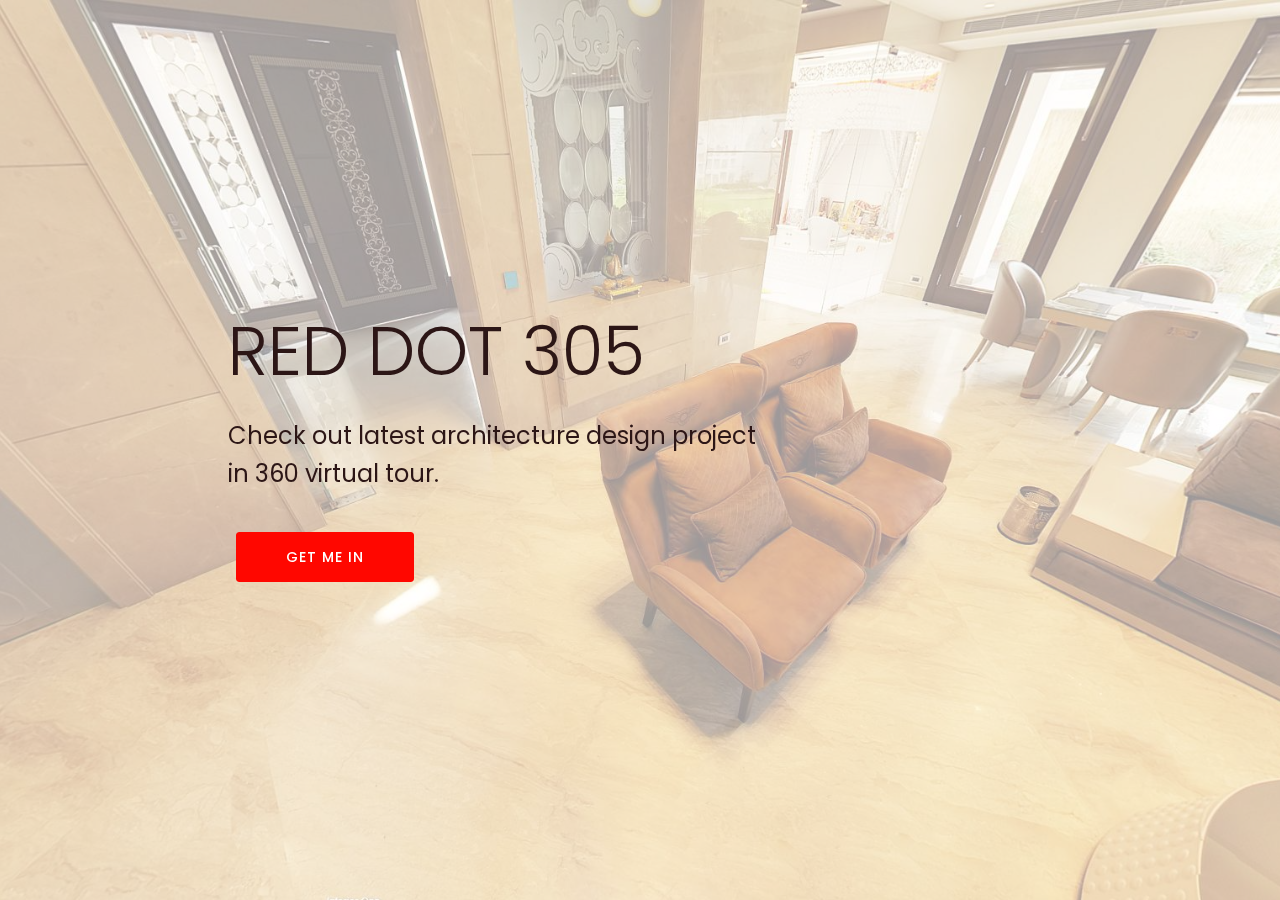
<file: index.html>
<!DOCTYPE html>
<html >
<head>
  <!-- Site made with Mobirise Website Builder v4.6.0, https://mobirise.com -->
  <meta charset="UTF-8">
  <meta http-equiv="X-UA-Compatible" content="IE=edge">
  <meta name="generator" content="Mobirise v4.6.0, mobirise.com">
  <meta name="viewport" content="width=device-width, initial-scale=1, minimum-scale=1">
  <link rel="shortcut icon" href="assets/images/logo.png" type="image/x-icon">
  <meta name="description" content="">
  <title>Home</title>
  <link rel="stylesheet" href="assets/web/assets/mobirise-icons/mobirise-icons.css">
  <link rel="stylesheet" href="assets/tether/tether.min.css">
  <link rel="stylesheet" href="assets/bootstrap/css/bootstrap.min.css">
  <link rel="stylesheet" href="assets/bootstrap/css/bootstrap-reboot.min.css">
  <link rel="stylesheet" href="assets/bootstrap/css/bootstrap-grid.min.css">
  <link rel="stylesheet" href="assets/theme/css/style.css">
  <link rel="stylesheet" href="assets/mobirise/css/mbr-additional.css" type="text/css">
  
  
  
</head>
<body>
  <section class="header6 cid-qW6mV6kJ7w mbr-fullscreen mbr-parallax-background" id="header6-3">

    

    <div class="mbr-overlay" style="opacity: 0.6; background-color: rgb(255, 255, 255);">
    </div>

    <div class="container">
        <div class="row justify-content-center">
            <div class="media-container-column mbr-white col-md-10 offset-md-1">
                <h1 class="mbr-section-title pb-3 mbr-fonts-style display-1">RED DOT 305</h1>
                <p class="mbr-text pb-3 mbr-fonts-style display-5">Check out latest architecture design project <br>in 360 virtual tour.</p>
                <div class="mbr-section-btn"><a class="btn btn-md btn-bgr btn-secondary display-4" href="http://reddot305.com/virtual-tour/vtour-one/index.html">GET ME IN</a></div>
            </div>
        </div>
    </div>

    
</section>


  <script src="assets/web/assets/jquery/jquery.min.js"></script>
  <script src="assets/popper/popper.min.js"></script>
  <script src="assets/tether/tether.min.js"></script>
  <script src="assets/bootstrap/js/bootstrap.min.js"></script>
  <script src="assets/smoothscroll/smooth-scroll.js"></script>
  <script src="assets/parallax/jarallax.min.js"></script>
  <script src="assets/theme/js/script.js"></script>
  
  
</body>
</html>
</file>
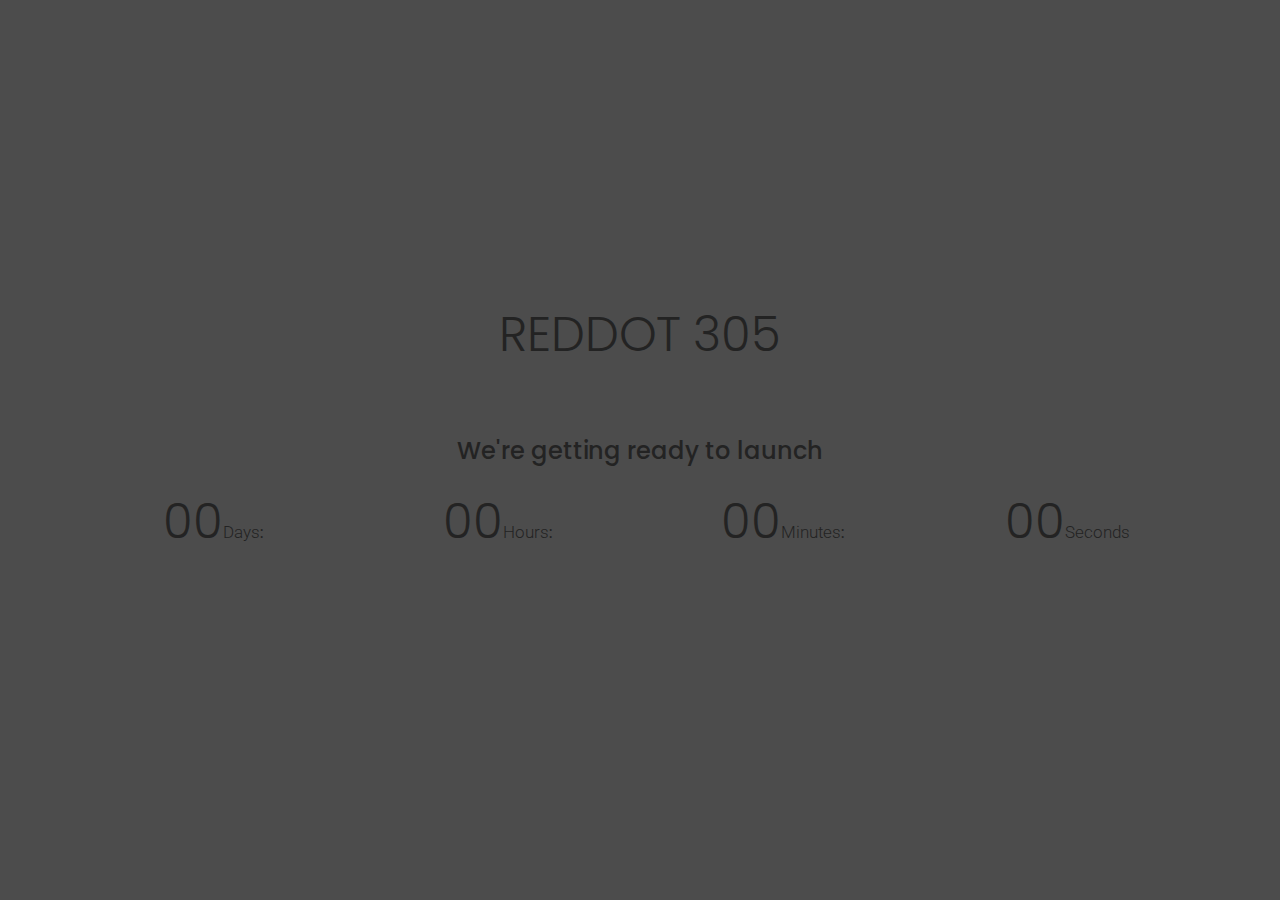
<file: 404.html.html>
<!DOCTYPE html>
<html >
<head>
  <!-- Site made with Mobirise Website Builder v4.6.0, https://mobirise.com -->
  <meta charset="UTF-8">
  <meta http-equiv="X-UA-Compatible" content="IE=edge">
  <meta name="generator" content="Mobirise v4.6.0, mobirise.com">
  <meta name="viewport" content="width=device-width, initial-scale=1, minimum-scale=1">
  <link rel="shortcut icon" href="assets/images/logo.png" type="image/x-icon">
  <meta name="description" content="">
  <title>Home</title>
  <link rel="stylesheet" href="assets/tether/tether.min.css">
  <link rel="stylesheet" href="assets/bootstrap/css/bootstrap.min.css">
  <link rel="stylesheet" href="assets/bootstrap/css/bootstrap-reboot.min.css">
  <link rel="stylesheet" href="assets/bootstrap/css/bootstrap-grid.min.css">
  <link rel="stylesheet" href="assets/theme/css/style.css">
  <link rel="stylesheet" href="assets/mobirise/css/mbr-additional.css" type="text/css">
  
  
  
</head>
<body>
  <section class="countdown1 cid-qRwFEGcPbH mbr-fullscreen" id="countdown1-0">
    
    
    <div class="mbr-overlay" style="opacity: 0.8; background-color: rgb(35, 35, 35);">
    </div>
    <div class="container">
        <div class="countdown-title">
            <h2 class="mbr-section-title pb-3 align-center mbr-fonts-style display-2">REDDOT 305</h2>
        </div>
        <div class="countdown-cont align-center pt-5">
            <h3 class="mbr-section-subtitle align-center mbr-fonts-style pb-4 display-5">
                We're getting ready to launch
            </h3>
            <div class="daysCountdown" title="Days"></div>
            <div class="hoursCountdown" title="Hours"></div>
            <div class="minutesCountdown" title="Minutes"></div>
            <div class="secondsCountdown" title="Seconds"></div>
            <div class="countdown mt-2 pb-5" data-due-date="2018/07/01">
            </div>
        </div>
    </div>
</section>


  <script src="assets/web/assets/jquery/jquery.min.js"></script>
  <script src="assets/popper/popper.min.js"></script>
  <script src="assets/tether/tether.min.js"></script>
  <script src="assets/bootstrap/js/bootstrap.min.js"></script>
  <script src="assets/smoothscroll/smooth-scroll.js"></script>
  <script src="assets/countdown/jquery.countdown.min.js"></script>
  <script src="assets/theme/js/script.js"></script>
  
  
</body>
</html>
</file>
<file: assets/web/assets/mobirise-icons/mobirise-icons.css>
@font-face {
  font-family: 'MobiriseIcons';
  src:  url('mobirise-icons.eot?spat4u');
  src:  url('mobirise-icons.eot?spat4u#iefix') format('embedded-opentype'),
    url('mobirise-icons.ttf?spat4u') format('truetype'),
    url('mobirise-icons.woff?spat4u') format('woff'),
    url('mobirise-icons.svg?spat4u#MobiriseIcons') format('svg');
  font-weight: normal;
  font-style: normal;
}

[class^="mbri-"], [class*=" mbri-"] {
  /* use !important to prevent issues with browser extensions that change fonts */
  font-family: MobiriseIcons !important;
  speak: none;
  font-style: normal;
  font-weight: normal;
  font-variant: normal;
  text-transform: none;
  line-height: 1;

  /* Better Font Rendering =========== */
  -webkit-font-smoothing: antialiased;
  -moz-osx-font-smoothing: grayscale;
}

.mbri-add-submenu:before {
  content: "\e900";
}
.mbri-alert:before {
  content: "\e901";
}
.mbri-align-center:before {
  content: "\e902";
}
.mbri-align-justify:before {
  content: "\e903";
}
.mbri-align-left:before {
  content: "\e904";
}
.mbri-align-right:before {
  content: "\e905";
}
.mbri-android:before {
  content: "\e906";
}
.mbri-apple:before {
  content: "\e907";
}
.mbri-arrow-down:before {
  content: "\e908";
}
.mbri-arrow-next:before {
  content: "\e909";
}
.mbri-arrow-prev:before {
  content: "\e90a";
}
.mbri-arrow-up:before {
  content: "\e90b";
}
.mbri-bold:before {
  content: "\e90c";
}
.mbri-bookmark:before {
  content: "\e90d";
}
.mbri-bootstrap:before {
  content: "\e90e";
}
.mbri-briefcase:before {
  content: "\e90f";
}
.mbri-browse:before {
  content: "\e910";
}
.mbri-bulleted-list:before {
  content: "\e911";
}
.mbri-calendar:before {
  content: "\e912";
}
.mbri-camera:before {
  content: "\e913";
}
.mbri-cart-add:before {
  content: "\e914";
}
.mbri-cart-full:before {
  content: "\e915";
}
.mbri-cash:before {
  content: "\e916";
}
.mbri-change-style:before {
  content: "\e917";
}
.mbri-chat:before {
  content: "\e918";
}
.mbri-clock:before {
  content: "\e919";
}
.mbri-close:before {
  content: "\e91a";
}
.mbri-cloud:before {
  content: "\e91b";
}
.mbri-code:before {
  content: "\e91c";
}
.mbri-contact-form:before {
  content: "\e91d";
}
.mbri-credit-card:before {
  content: "\e91e";
}
.mbri-cursor-click:before {
  content: "\e91f";
}
.mbri-cust-feedback:before {
  content: "\e920";
}
.mbri-database:before {
  content: "\e921";
}
.mbri-delivery:before {
  content: "\e922";
}
.mbri-desktop:before {
  content: "\e923";
}
.mbri-devices:before {
  content: "\e924";
}
.mbri-down:before {
  content: "\e925";
}
.mbri-download:before {
  content: "\e989";
}
.mbri-drag-n-drop:before {
  content: "\e927";
}
.mbri-drag-n-drop2:before {
  content: "\e928";
}
.mbri-edit:before {
  content: "\e929";
}
.mbri-edit2:before {
  content: "\e92a";
}
.mbri-error:before {
  content: "\e92b";
}
.mbri-extension:before {
  content: "\e92c";
}
.mbri-features:before {
  content: "\e92d";
}
.mbri-file:before {
  content: "\e92e";
}
.mbri-flag:before {
  content: "\e92f";
}
.mbri-folder:before {
  content: "\e930";
}
.mbri-gift:before {
  content: "\e931";
}
.mbri-github:before {
  content: "\e932";
}
.mbri-globe:before {
  content: "\e933";
}
.mbri-globe-2:before {
  content: "\e934";
}
.mbri-growing-chart:before {
  content: "\e935";
}
.mbri-hearth:before {
  content: "\e936";
}
.mbri-help:before {
  content: "\e937";
}
.mbri-home:before {
  content: "\e938";
}
.mbri-hot-cup:before {
  content: "\e939";
}
.mbri-idea:before {
  content: "\e93a";
}
.mbri-image-gallery:before {
  content: "\e93b";
}
.mbri-image-slider:before {
  content: "\e93c";
}
.mbri-info:before {
  content: "\e93d";
}
.mbri-italic:before {
  content: "\e93e";
}
.mbri-key:before {
  content: "\e93f";
}
.mbri-laptop:before {
  content: "\e940";
}
.mbri-layers:before {
  content: "\e941";
}
.mbri-left-right:before {
  content: "\e942";
}
.mbri-left:before {
  content: "\e943";
}
.mbri-letter:before {
  content: "\e944";
}
.mbri-like:before {
  content: "\e945";
}
.mbri-link:before {
  content: "\e946";
}
.mbri-lock:before {
  content: "\e947";
}
.mbri-login:before {
  content: "\e948";
}
.mbri-logout:before {
  content: "\e949";
}
.mbri-magic-stick:before {
  content: "\e94a";
}
.mbri-map-pin:before {
  content: "\e94b";
}
.mbri-menu:before {
  content: "\e94c";
}
.mbri-mobile:before {
  content: "\e94d";
}
.mbri-mobile2:before {
  content: "\e94e";
}
.mbri-mobirise:before {
  content: "\e94f";
}
.mbri-more-horizontal:before {
  content: "\e950";
}
.mbri-more-vertical:before {
  content: "\e951";
}
.mbri-music:before {
  content: "\e952";
}
.mbri-new-file:before {
  content: "\e953";
}
.mbri-numbered-list:before {
  content: "\e954";
}
.mbri-opened-folder:before {
  content: "\e955";
}
.mbri-pages:before {
  content: "\e956";
}
.mbri-paper-plane:before {
  content: "\e957";
}
.mbri-paperclip:before {
  content: "\e958";
}
.mbri-photo:before {
  content: "\e959";
}
.mbri-photos:before {
  content: "\e95a";
}
.mbri-pin:before {
  content: "\e95b";
}
.mbri-play:before {
  content: "\e95c";
}
.mbri-plus:before {
  content: "\e95d";
}
.mbri-preview:before {
  content: "\e95e";
}
.mbri-print:before {
  content: "\e95f";
}
.mbri-protect:before {
  content: "\e960";
}
.mbri-question:before {
  content: "\e961";
}
.mbri-quote-left:before {
  content: "\e962";
}
.mbri-quote-right:before {
  content: "\e963";
}
.mbri-refresh:before {
  content: "\e964";
}
.mbri-responsive:before {
  content: "\e965";
}
.mbri-right:before {
  content: "\e966";
}
.mbri-rocket:before {
  content: "\e967";
}
.mbri-sad-face:before {
  content: "\e968";
}
.mbri-sale:before {
  content: "\e969";
}
.mbri-save:before {
  content: "\e96a";
}
.mbri-search:before {
  content: "\e96b";
}
.mbri-setting:before {
  content: "\e96c";
}
.mbri-setting2:before {
  content: "\e96d";
}
.mbri-setting3:before {
  content: "\e96e";
}
.mbri-share:before {
  content: "\e96f";
}
.mbri-shopping-bag:before {
  content: "\e970";
}
.mbri-shopping-basket:before {
  content: "\e971";
}
.mbri-shopping-cart:before {
  content: "\e972";
}
.mbri-sites:before {
  content: "\e973";
}
.mbri-smile-face:before {
  content: "\e974";
}
.mbri-speed:before {
  content: "\e975";
}
.mbri-star:before {
  content: "\e976";
}
.mbri-success:before {
  content: "\e977";
}
.mbri-sun:before {
  content: "\e978";
}
.mbri-sun2:before {
  content: "\e979";
}
.mbri-tablet:before {
  content: "\e97a";
}
.mbri-tablet-vertical:before {
  content: "\e97b";
}
.mbri-target:before {
  content: "\e97c";
}
.mbri-timer:before {
  content: "\e97d";
}
.mbri-to-ftp:before {
  content: "\e97e";
}
.mbri-to-local-drive:before {
  content: "\e97f";
}
.mbri-touch-swipe:before {
  content: "\e980";
}
.mbri-touch:before {
  content: "\e981";
}
.mbri-trash:before {
  content: "\e982";
}
.mbri-underline:before {
  content: "\e983";
}
.mbri-unlink:before {
  content: "\e984";
}
.mbri-unlock:before {
  content: "\e985";
}
.mbri-up-down:before {
  content: "\e986";
}
.mbri-up:before {
  content: "\e987";
}
.mbri-update:before {
  content: "\e988";
}
.mbri-upload:before {
 content: "\e926"; 
}
.mbri-user:before {
  content: "\e98a";
}
.mbri-user2:before {
  content: "\e98b";
}
.mbri-users:before {
  content: "\e98c";
}
.mbri-video:before {
  content: "\e98d";
}
.mbri-video-play:before {
  content: "\e98e";
}
.mbri-watch:before {
  content: "\e98f";
}
.mbri-website-theme:before {
  content: "\e990";
}
.mbri-wifi:before {
  content: "\e991";
}
.mbri-windows:before {
  content: "\e992";
}
.mbri-zoom-out:before {
  content: "\e993";
}
.mbri-redo:before {
  content: "\e994";
}
.mbri-undo:before {
  content: "\e995";
}
</file>
<file: assets/theme/css/style.css>
/*!
 * Mobirise v4 theme (https://mobirise.com/)
 * Copyright 2017 Mobirise
 */
section {
  background-color: #eeeeee; }

section,
.container,
.container-fluid {
  position: relative;
  word-wrap: break-word; }

a.mbr-iconfont:hover {
  text-decoration: none; }

.article .lead p, .article .lead ul, .article .lead ol, .article .lead pre, .article .lead blockquote {
  margin-bottom: 0; }

a {
  font-style: normal;
  font-weight: 400;
  cursor: pointer; }
  a, a:hover {
    text-decoration: none; }

figure {
  margin-bottom: 0; }

body {
  color: #232323; }

h1, h2, h3, h4, h5, h6,
.h1, .h2, .h3, .h4, .h5, .h6,
.display-1, .display-2, .display-3, .display-4 {
  line-height: 1;
  word-break: break-word;
  word-wrap: break-word; }

b, strong {
  font-weight: bold; }

blockquote {
  padding: 10px 0 10px 20px;
  position: relative;
  border-left: 2px solid;
  border-color: #ff3366; }

input:-webkit-autofill, input:-webkit-autofill:hover, input:-webkit-autofill:focus, input:-webkit-autofill:active {
  transition-delay: 9999s;
  transition-property: background-color, color; }

textarea[type="hidden"] {
  display: none; }

body {
  position: relative; }

section {
  background-position: 50% 50%;
  background-repeat: no-repeat;
  background-size: cover; }
  section .mbr-background-video,
  section .mbr-background-video-preview {
    position: absolute;
    bottom: 0;
    left: 0;
    right: 0;
    top: 0; }

.hidden {
  visibility: hidden; }

.mbr-z-index20 {
  z-index: 20; }

/*! Base colors */
.mbr-white {
  color: #ffffff; }

.mbr-black {
  color: #000000; }

.mbr-bg-white {
  background-color: #ffffff; }

.mbr-bg-black {
  background-color: #000000; }

/*! Text-aligns */
.align-left {
  text-align: left; }

.align-center {
  text-align: center; }

.align-right {
  text-align: right; }

@media (max-width: 767px) {
  .align-left, .align-center, .align-right, .mbr-section-btn, .mbr-section-title {
    text-align: center; } }
/*! Font-weight  */
.mbr-light {
  font-weight: 300; }

.mbr-regular {
  font-weight: 400; }

.mbr-semibold {
  font-weight: 500; }

.mbr-bold {
  font-weight: 700; }

/*! Media  */
.media-size-item {
  -webkit-flex: 1 1 auto;
  -moz-flex: 1 1 auto;
  -ms-flex: 1 1 auto;
  -o-flex: 1 1 auto;
  flex: 1 1 auto; }

.media-content {
  -webkit-flex-basis: 100%;
  flex-basis: 100%; }

.media-container-row {
  display: -ms-flexbox;
  display: -webkit-flex;
  display: flex;
  -webkit-flex-direction: row;
  -ms-flex-direction: row;
  flex-direction: row;
  -webkit-flex-wrap: wrap;
  -ms-flex-wrap: wrap;
  flex-wrap: wrap;
  -webkit-justify-content: center;
  -ms-flex-pack: center;
  justify-content: center;
  -webkit-align-content: center;
  -ms-flex-line-pack: center;
  align-content: center;
  -webkit-align-items: start;
  -ms-flex-align: start;
  align-items: start; }
  .media-container-row .media-size-item {
    width: 400px; }

.media-container-column {
  display: -ms-flexbox;
  display: -webkit-flex;
  display: flex;
  -webkit-flex-direction: column;
  -ms-flex-direction: column;
  flex-direction: column;
  -webkit-flex-wrap: wrap;
  -ms-flex-wrap: wrap;
  flex-wrap: wrap;
  -webkit-justify-content: center;
  -ms-flex-pack: center;
  justify-content: center;
  -webkit-align-content: center;
  -ms-flex-line-pack: center;
  align-content: center;
  -webkit-align-items: stretch;
  -ms-flex-align: stretch;
  align-items: stretch; }
  .media-container-column > * {
    width: 100%; }

@media (min-width: 992px) {
  .media-container-row {
    -webkit-flex-wrap: nowrap;
    -ms-flex-wrap: nowrap;
    flex-wrap: nowrap; } }
figure {
  overflow: hidden; }

figure[mbr-media-size] {
  transition: width 0.1s; }

.mbr-figure img, .mbr-figure iframe {
  display: block;
  width: 100%; }

.card {
  background-color: transparent;
  border: none; }

.card-img {
  text-align: center;
  flex-shrink: 0; }

.media {
  max-width: 100%;
  margin: 0 auto; }

.mbr-figure {
  -ms-flex-item-align: center;
  -ms-grid-row-align: center;
  -webkit-align-self: center;
  align-self: center; }

.media-container > div {
  max-width: 100%; }

.mbr-figure img, .card-img img {
  width: 100%; }

@media (max-width: 991px) {
  .media-size-item {
    width: auto !important; }

  .media {
    width: auto; }

  .mbr-figure {
    width: 100% !important; } }
/*! Buttons */
.mbr-section-btn {
  margin-left: -.25rem;
  margin-right: -.25rem;
  font-size: 0; }

nav .mbr-section-btn {
  margin-left: 0rem;
  margin-right: 0rem; }

/*! Btn icon margin */
.btn .mbr-iconfont, .btn.btn-sm .mbr-iconfont {
  cursor: pointer;
  margin-right: 0.5rem; }

.btn.btn-md .mbr-iconfont, .btn.btn-md .mbr-iconfont {
  margin-right: 0.8rem; }

.mbr-regular {
  font-weight: 400; }

.mbr-semibold {
  font-weight: 500; }

.mbr-bold {
  font-weight: 700; }

[type="submit"] {
  -webkit-appearance: none; }

/*! Full-screen */
.mbr-fullscreen .mbr-overlay {
  min-height: 100vh; }

.mbr-fullscreen {
  display: flex;
  display: -webkit-flex;
  display: -moz-flex;
  display: -ms-flex;
  display: -o-flex;
  align-items: center;
  -webkit-align-items: center;
  min-height: 100vh;
  padding-top: 3rem;
  padding-bottom: 3rem; }

/*! Map */
.map {
  height: 25rem;
  position: relative; }
  .map iframe {
    width: 100%;
    height: 100%; }

/* Form */
.form-asterisk {
  font-family: initial;
  position: absolute;
  top: -2px;
  font-weight: normal; }

/*! Scroll to top arrow */
.mbr-arrow-up {
  bottom: 25px;
  right: 90px;
  position: fixed;
  text-align: right;
  z-index: 5000;
  color: #ffffff;
  font-size: 32px;
  transform: rotate(180deg);
  -webkit-transform: rotate(180deg); }

.mbr-arrow-up a {
  background: rgba(0, 0, 0, 0.2);
  border-radius: 3px;
  color: #fff;
  display: inline-block;
  height: 60px;
  width: 60px;
  outline-style: none !important;
  position: relative;
  text-decoration: none;
  transition: all .3s ease-in-out;
  cursor: pointer;
  text-align: center; }
  .mbr-arrow-up a:hover {
    background-color: rgba(0, 0, 0, 0.4); }
  .mbr-arrow-up a i {
    line-height: 60px; }

.mbr-arrow-up-icon {
  display: block;
  color: #fff; }

.mbr-arrow-up-icon::before {
  content: "\203a";
  display: inline-block;
  font-family: serif;
  font-size: 32px;
  line-height: 1;
  font-style: normal;
  position: relative;
  top: 6px;
  left: -4px;
  -webkit-transform: rotate(-90deg);
  transform: rotate(-90deg); }

/*! Arrow Down */
.mbr-arrow {
  position: absolute;
  bottom: 45px;
  left: 50%;
  width: 60px;
  height: 60px;
  cursor: pointer;
  background-color: rgba(80, 80, 80, 0.5);
  border-radius: 50%;
  -webkit-transform: translateX(-50%);
  transform: translateX(-50%); }
  .mbr-arrow > a {
    display: inline-block;
    text-decoration: none;
    outline-style: none;
    -webkit-animation: arrowdown 1.7s ease-in-out infinite;
    animation: arrowdown 1.7s ease-in-out infinite; }
    .mbr-arrow > a > i {
      position: absolute;
      top: -2px;
      left: 15px;
      font-size: 2rem; }

@keyframes arrowdown {
  0% {
    transform: translateY(0px);
    -webkit-transform: translateY(0px); }
  50% {
    transform: translateY(-5px);
    -webkit-transform: translateY(-5px); }
  100% {
    transform: translateY(0px);
    -webkit-transform: translateY(0px); } }
@-webkit-keyframes arrowdown {
  0% {
    transform: translateY(0px);
    -webkit-transform: translateY(0px); }
  50% {
    transform: translateY(-5px);
    -webkit-transform: translateY(-5px); }
  100% {
    transform: translateY(0px);
    -webkit-transform: translateY(0px); } }
@media (max-width: 500px) {
  .mbr-arrow-up {
    left: 50%;
    right: auto;
    transform: translateX(-50%) rotate(180deg);
    -webkit-transform: translateX(-50%) rotate(180deg); } }
/*Gradients animation*/
@keyframes gradient-animation {
  from {
    background-position: 0% 100%;
    animation-timing-function: ease-in-out; }
  to {
    background-position: 100% 0%;
    animation-timing-function: ease-in-out; } }
@-webkit-keyframes gradient-animation {
  from {
    background-position: 0% 100%;
    animation-timing-function: ease-in-out; }
  to {
    background-position: 100% 0%;
    animation-timing-function: ease-in-out; } }
.bg-gradient {
  background-size: 200% 200%;
  animation: gradient-animation 5s infinite alternate;
  -webkit-animation: gradient-animation 5s infinite alternate; }

.menu .navbar-brand {
  display: -webkit-flex; }
  .menu .navbar-brand span {
    display: flex;
    display: -webkit-flex; }
  .menu .navbar-brand .navbar-caption-wrap {
    display: -webkit-flex; }
  .menu .navbar-brand .navbar-logo img {
    display: -webkit-flex; }
@media (min-width: 768px) and (max-width: 991px) {
  .menu .navbar-toggleable-sm .navbar-nav {
    display: -webkit-box;
    display: -webkit-flex;
    display: -ms-flexbox; } }
@media (min-width: 992px) {
  .menu .navbar-nav.nav-dropdown {
    display: -ms-flexbox;
    display: -webkit-flex; }
  .menu .navbar-toggleable-sm .navbar-collapse {
    display: -ms-flexbox !important;
    display: -webkit-flex !important; } }

/*# sourceMappingURL=style.css.map */
.engine {
	position: absolute;
	text-indent: -2400px;
	text-align: center;
	padding: 0;
	top: 0;
	left: -2400px;
}
</file>
<file: assets/mobirise/css/mbr-additional.css>
@import url(https://fonts.googleapis.com/css?family=Poppins:300,400,500,600,700);
@import url(https://fonts.googleapis.com/css?family=Roboto:100,100i,300,300i,400,400i,500,500i,700,700i);





body {
  font-family: Poppins;
  font-style: normal;
  line-height: 1.5;
}
.mbr-section-title {
  font-style: normal;
  line-height: 1.2;
}
.mbr-section-subtitle {
  line-height: 1.3;
}
.mbr-text {
  font-style: normal;
  line-height: 1.6;
}
.display-1 {
  font-family: 'Poppins', sans-serif;
  font-size: 4.25rem;
}
.display-2 {
  font-family: 'Poppins', sans-serif;
  font-size: 3rem;
}
.display-4 {
  font-family: 'Poppins', sans-serif;
  font-size: 0.875rem;
}
.display-5 {
  font-family: 'Poppins', sans-serif;
  font-size: 1.5rem;
}
.display-7 {
  font-family: 'Roboto', sans-serif;
  font-size: 1.06rem;
}
/* ---- Fluid typography for mobile devices ---- */
/* 1.4 - font scale ratio ( bootstrap == 1.42857 ) */
/* 100vw - current viewport width */
/* (48 - 20)  48 == 48rem == 768px, 20 == 20rem == 320px(minimal supported viewport) */
/* 0.65 - min scale variable, may vary */
@media (max-width: 768px) {
  .display-1 {
    font-size: 3.4rem;
    font-size: calc( 2.1374999999999997rem + (4.25 - 2.1374999999999997) * ((100vw - 20rem) / (48 - 20)));
    line-height: calc( 1.4 * (2.1374999999999997rem + (4.25 - 2.1374999999999997) * ((100vw - 20rem) / (48 - 20))));
  }
  .display-2 {
    font-size: 2.4rem;
    font-size: calc( 1.7rem + (3 - 1.7) * ((100vw - 20rem) / (48 - 20)));
    line-height: calc( 1.4 * (1.7rem + (3 - 1.7) * ((100vw - 20rem) / (48 - 20))));
  }
  .display-4 {
    font-size: 0.7rem;
    font-size: calc( 0.95625rem + (0.875 - 0.95625) * ((100vw - 20rem) / (48 - 20)));
    line-height: calc( 1.4 * (0.95625rem + (0.875 - 0.95625) * ((100vw - 20rem) / (48 - 20))));
  }
  .display-5 {
    font-size: 1.2rem;
    font-size: calc( 1.175rem + (1.5 - 1.175) * ((100vw - 20rem) / (48 - 20)));
    line-height: calc( 1.4 * (1.175rem + (1.5 - 1.175) * ((100vw - 20rem) / (48 - 20))));
  }
}
/* Buttons */
.btn {
  font-weight: 500;
  border-width: 2px;
  font-style: normal;
  letter-spacing: 1px;
  margin: .4rem .8rem;
  white-space: normal;
  -webkit-transition: all 0.3s ease-in-out;
  -moz-transition: all 0.3s ease-in-out;
  transition: all 0.3s ease-in-out;
  padding: 1rem 3rem;
  border-radius: 3px;
  display: inline-flex;
  align-items: center;
  justify-content: center;
  word-break: break-word;
}
.btn .mbr-iconfont {
  font-size: 1.6rem;
}
.btn-sm {
  font-weight: 500;
  letter-spacing: 1px;
  -webkit-transition: all 0.3s ease-in-out;
  -moz-transition: all 0.3s ease-in-out;
  transition: all 0.3s ease-in-out;
  padding: 0.6rem 1.5rem;
  border-radius: 3px;
}
.btn-md {
  font-weight: 500;
  letter-spacing: 1px;
  margin: .4rem .8rem !important;
  -webkit-transition: all 0.3s ease-in-out;
  -moz-transition: all 0.3s ease-in-out;
  transition: all 0.3s ease-in-out;
  padding: 1rem 3rem;
  border-radius: 3px;
}
.btn-lg {
  font-weight: 500;
  letter-spacing: 1px;
  margin: .4rem .8rem !important;
  -webkit-transition: all 0.3s ease-in-out;
  -moz-transition: all 0.3s ease-in-out;
  transition: all 0.3s ease-in-out;
  padding: 1.2rem 3.2rem;
  border-radius: 3px;
}
.bg-primary {
  background-color: #4284df !important;
}
.bg-success {
  background-color: #9473d2 !important;
}
.bg-info {
  background-color: #7237a2 !important;
}
.bg-warning {
  background-color: #f8f9c4 !important;
}
.bg-danger {
  background-color: #efefef !important;
}
.btn-primary,
.btn-primary:active,
.btn-primary.active {
  background-color: #4284df !important;
  border-color: #4284df !important;
  color: #ffffff !important;
}
.btn-primary:hover,
.btn-primary:focus,
.btn-primary.focus {
  color: #ffffff !important;
  background-color: #4284df !important;
  border-color: #4284df !important;
}
.btn-primary:before {
  background-color: #1f5eb6 !important;
}
.btn-primary.disabled,
.btn-primary:disabled {
  color: #ffffff !important;
  background-color: #1f5eb6 !important;
  border-color: #1f5eb6 !important;
}
.btn-secondary,
.btn-secondary:active,
.btn-secondary.active {
  background-color: #ff0700 !important;
  border-color: #ff0700 !important;
  color: #ffffff !important;
}
.btn-secondary:hover,
.btn-secondary:focus,
.btn-secondary.focus {
  color: #ffffff !important;
  background-color: #ff0700 !important;
  border-color: #ff0700 !important;
}
.btn-secondary:before {
  background-color: #b30500 !important;
}
.btn-secondary.disabled,
.btn-secondary:disabled {
  color: #ffffff !important;
  background-color: #b30500 !important;
  border-color: #b30500 !important;
}
.btn-info,
.btn-info:active,
.btn-info.active {
  background-color: #7237a2 !important;
  border-color: #7237a2 !important;
  color: #ffffff !important;
}
.btn-info:hover,
.btn-info:focus,
.btn-info.focus {
  color: #ffffff !important;
  background-color: #7237a2 !important;
  border-color: #7237a2 !important;
}
.btn-info:before {
  background-color: #4a2469 !important;
}
.btn-info.disabled,
.btn-info:disabled {
  color: #ffffff !important;
  background-color: #4a2469 !important;
  border-color: #4a2469 !important;
}
.btn-success,
.btn-success:active,
.btn-success.active {
  background-color: #9473d2 !important;
  border-color: #9473d2 !important;
  color: #ffffff !important;
}
.btn-success:hover,
.btn-success:focus,
.btn-success.focus {
  color: #ffffff !important;
  background-color: #9473d2 !important;
  border-color: #9473d2 !important;
}
.btn-success:before {
  background-color: #693cbc !important;
}
.btn-success.disabled,
.btn-success:disabled {
  color: #ffffff !important;
  background-color: #693cbc !important;
  border-color: #693cbc !important;
}
.btn-warning,
.btn-warning:active,
.btn-warning.active {
  background-color: #f8f9c4 !important;
  border-color: #f8f9c4 !important;
  color: #aaac12 !important;
}
.btn-warning:hover,
.btn-warning:focus,
.btn-warning.focus {
  color: #aaac12 !important;
  background-color: #f8f9c4 !important;
  border-color: #f8f9c4 !important;
}
.btn-warning:before {
  background-color: #f0f27f !important;
}
.btn-warning.disabled,
.btn-warning:disabled {
  color: #aaac12 !important;
  background-color: #f0f27f !important;
  border-color: #f0f27f !important;
}
.btn-danger,
.btn-danger:active,
.btn-danger.active {
  background-color: #efefef !important;
  border-color: #efefef !important;
  color: #707070 !important;
}
.btn-danger:hover,
.btn-danger:focus,
.btn-danger.focus {
  color: #707070 !important;
  background-color: #efefef !important;
  border-color: #efefef !important;
}
.btn-danger:before {
  background-color: #c9c9c9 !important;
}
.btn-danger.disabled,
.btn-danger:disabled {
  color: #707070 !important;
  background-color: #c9c9c9 !important;
  border-color: #c9c9c9 !important;
}
.btn-white {
  color: #333333 !important;
}
.btn-white,
.btn-white:active,
.btn-white.active {
  background-color: #ffffff !important;
  border-color: #ffffff !important;
  color: #808080 !important;
}
.btn-white:hover,
.btn-white:focus,
.btn-white.focus {
  color: #808080 !important;
  background-color: #ffffff !important;
  border-color: #ffffff !important;
}
.btn-white:before {
  background-color: #d9d9d9 !important;
}
.btn-white.disabled,
.btn-white:disabled {
  color: #808080 !important;
  background-color: #d9d9d9 !important;
  border-color: #d9d9d9 !important;
}
.btn-black,
.btn-black:active,
.btn-black.active {
  background-color: #333333 !important;
  border-color: #333333 !important;
  color: #ffffff !important;
}
.btn-black:hover,
.btn-black:focus,
.btn-black.focus {
  color: #ffffff !important;
  background-color: #333333 !important;
  border-color: #333333 !important;
}
.btn-black:before {
  background-color: #0d0d0d !important;
}
.btn-black.disabled,
.btn-black:disabled {
  color: #ffffff !important;
  background-color: #0d0d0d !important;
  border-color: #0d0d0d !important;
}
.btn-primary-outline,
.btn-primary-outline:active,
.btn-primary-outline.active {
  background: none;
  border-color: #1b53a0;
  color: #1b53a0;
}
.btn-primary-outline:hover,
.btn-primary-outline:focus,
.btn-primary-outline.focus {
  color: #ffffff;
  border-color: #4284df;
}
.btn-primary-outline:before {
  background-color: #4284df;
}
.btn-primary-outline.disabled,
.btn-primary-outline:disabled {
  color: #ffffff !important;
  background-color: #4284df !important;
  border-color: #4284df !important;
}
.btn-secondary-outline,
.btn-secondary-outline:active,
.btn-secondary-outline.active {
  background: none;
  border-color: #990400;
  color: #990400;
}
.btn-secondary-outline:hover,
.btn-secondary-outline:focus,
.btn-secondary-outline.focus {
  color: #ffffff;
  border-color: #ff0700;
}
.btn-secondary-outline:before {
  background-color: #ff0700;
}
.btn-secondary-outline.disabled,
.btn-secondary-outline:disabled {
  color: #ffffff !important;
  background-color: #ff0700 !important;
  border-color: #ff0700 !important;
}
.btn-info-outline,
.btn-info-outline:active,
.btn-info-outline.active {
  background: none;
  border-color: #3c1d56;
  color: #3c1d56;
}
.btn-info-outline:hover,
.btn-info-outline:focus,
.btn-info-outline.focus {
  color: #ffffff;
  border-color: #7237a2;
}
.btn-info-outline:before {
  background-color: #7237a2;
}
.btn-info-outline.disabled,
.btn-info-outline:disabled {
  color: #ffffff !important;
  background-color: #7237a2 !important;
  border-color: #7237a2 !important;
}
.btn-success-outline,
.btn-success-outline:active,
.btn-success-outline.active {
  background: none;
  border-color: #5e36a9;
  color: #5e36a9;
}
.btn-success-outline:hover,
.btn-success-outline:focus,
.btn-success-outline.focus {
  color: #ffffff;
  border-color: #9473d2;
}
.btn-success-outline:before {
  background-color: #9473d2;
}
.btn-success-outline.disabled,
.btn-success-outline:disabled {
  color: #ffffff !important;
  background-color: #9473d2 !important;
  border-color: #9473d2 !important;
}
.btn-warning-outline,
.btn-warning-outline:active,
.btn-warning-outline.active {
  background: none;
  border-color: #edf067;
  color: #edf067;
}
.btn-warning-outline:hover,
.btn-warning-outline:focus,
.btn-warning-outline.focus {
  color: #aaac12;
  border-color: #f8f9c4;
}
.btn-warning-outline:before {
  background-color: #f8f9c4;
}
.btn-warning-outline.disabled,
.btn-warning-outline:disabled {
  color: #ffffff !important;
  background-color: #f8f9c4 !important;
  border-color: #f8f9c4 !important;
}
.btn-danger-outline,
.btn-danger-outline:active,
.btn-danger-outline.active {
  background: none;
  border-color: #bcbcbc;
  color: #bcbcbc;
}
.btn-danger-outline:hover,
.btn-danger-outline:focus,
.btn-danger-outline.focus {
  color: #707070;
  border-color: #efefef;
}
.btn-danger-outline:before {
  background-color: #efefef;
}
.btn-danger-outline.disabled,
.btn-danger-outline:disabled {
  color: #ffffff !important;
  background-color: #efefef !important;
  border-color: #efefef !important;
}
.btn-black-outline,
.btn-black-outline:active,
.btn-black-outline.active {
  background: none;
  border-color: #000000;
  color: #000000;
}
.btn-black-outline:hover,
.btn-black-outline:focus,
.btn-black-outline.focus {
  color: #ffffff;
  border-color: #333333;
}
.btn-black-outline:before {
  background-color: #333333;
}
.btn-black-outline.disabled,
.btn-black-outline:disabled {
  color: #ffffff !important;
  background-color: #333333 !important;
  border-color: #333333 !important;
}
.btn-white-outline,
.btn-white-outline:active,
.btn-white-outline.active {
  background: none;
  border-color: #ffffff;
  color: #ffffff;
}
.btn-white-outline:hover,
.btn-white-outline:focus,
.btn-white-outline.focus {
  color: #333333;
  border-color: #ffffff;
}
.btn-white-outline:before {
  background-color: #ffffff;
}
.btn-bgr {
  position: relative;
  transition: border 0.3s ease-in-out, color 0.5s;
  -webkit-mask-image: -webkit-radial-gradient(circle, white, black);
}
.btn-bgr span {
  position: relative;
  z-index: 12;
}
.btn-bgr:before {
  content: ' ';
  position: absolute;
  top: -2px;
  left: -2px;
  right: 105%;
  bottom: -2px;
  transition: right 0.3s ease-in-out;
  z-index: -1;
}
.btn-bgr:hover:before {
  right: -2px;
}
.btn-underline {
  cursor: pointer;
  display: inline-block;
  position: relative;
  transition: color 0.2s ease-out;
}
.btn-underline:before {
  content: '';
  position: absolute;
  bottom: -3px;
  left: 0;
  width: 0;
  height: 2px;
  background-color: #4284df;
  -webkit-transition: width 0.2s ease-out;
  -moz-transition: width 0.2s ease-out;
  transition: width 0.2s ease-out;
}
.btn-underline:hover:before {
  width: 100%;
}
.text-primary {
  color: #4284df !important;
}
.text-secondary {
  color: #ff0700 !important;
}
.text-success {
  color: #9473d2 !important;
}
.text-info {
  color: #7237a2 !important;
}
.text-warning {
  color: #f8f9c4 !important;
}
.text-danger {
  color: #efefef !important;
}
.text-white {
  color: #ffffff !important;
}
.text-black {
  color: #000000 !important;
}
a.text-primary:hover,
a.text-primary:focus {
  color: #1b53a0 !important;
}
a.text-secondary:hover,
a.text-secondary:focus {
  color: #990400 !important;
}
a.text-success:hover,
a.text-success:focus {
  color: #5e36a9 !important;
}
a.text-info:hover,
a.text-info:focus {
  color: #3c1d56 !important;
}
a.text-warning:hover,
a.text-warning:focus {
  color: #edf067 !important;
}
a.text-danger:hover,
a.text-danger:focus {
  color: #bcbcbc !important;
}
a.text-white:hover,
a.text-white:focus {
  color: #b3b3b3 !important;
}
a.text-black:hover,
a.text-black:focus {
  color: #4d4d4d !important;
}
.alert-success {
  background-color: #70c770;
}
.alert-info {
  background-color: #7237a2;
}
.alert-warning {
  background-color: #f8f9c4;
}
.alert-danger {
  background-color: #efefef;
}
.mbr-gallery-filter li.active .btn {
  background-color: #4284df;
  border-color: #4284df;
  color: #ffffff;
}
.mbr-gallery-filter li.active .btn:focus {
  box-shadow: none;
}
.btn-form {
  border-radius: 0;
}
.btn-form:hover {
  cursor: pointer;
}
a,
a:hover {
  color: #4284df;
}
.mbr-plan-header.bg-primary .mbr-plan-subtitle,
.mbr-plan-header.bg-primary .mbr-plan-price-desc {
  color: #f0f6fd;
}
.mbr-plan-header.bg-success .mbr-plan-subtitle,
.mbr-plan-header.bg-success .mbr-plan-price-desc {
  color: #ffffff;
}
.mbr-plan-header.bg-info .mbr-plan-subtitle,
.mbr-plan-header.bg-info .mbr-plan-price-desc {
  color: #b083d5;
}
.mbr-plan-header.bg-warning .mbr-plan-subtitle,
.mbr-plan-header.bg-warning .mbr-plan-price-desc {
  color: #ffffff;
}
.mbr-plan-header.bg-danger .mbr-plan-subtitle,
.mbr-plan-header.bg-danger .mbr-plan-price-desc {
  color: #ffffff;
}
/* Scroll to top button*/
.scrollToTop_wraper {
  opacity: 0 !important;
}
#scrollToTop a i:before {
  content: '';
  position: absolute;
  height: 40%;
  top: 25%;
  background: #fff;
  width: 2px;
  left: calc(50% - 1px);
}
#scrollToTop a i:after {
  content: '';
  position: absolute;
  display: block;
  border-top: 2px solid #fff;
  border-right: 2px solid #fff;
  width: 40%;
  height: 40%;
  left: 30%;
  bottom: 30%;
  transform: rotate(135deg);
}
/* Others*/
.note-check a[data-value=Rubik] {
  font-style: normal;
}
.mbr-arrow a {
  color: #ffffff;
}
@media (max-width: 767px) {
  .mbr-arrow {
    display: none;
  }
}
.form-control-label {
  position: relative;
  cursor: pointer;
  margin-bottom: .357em;
  padding: 0;
}
.alert {
  color: #ffffff;
  border-radius: 0;
  border: 0;
  font-size: .875rem;
  line-height: 1.5;
  margin-bottom: 1.875rem;
  padding: 1.25rem;
  position: relative;
}
.alert.alert-form::after {
  background-color: inherit;
  bottom: -7px;
  content: "";
  display: block;
  height: 14px;
  left: 50%;
  margin-left: -7px;
  position: absolute;
  transform: rotate(45deg);
  width: 14px;
}
.form-control {
  background-color: #f5f5f5;
  box-shadow: none;
  color: #565656;
  font-family: 'Roboto', sans-serif;
  font-size: 1.06rem;
  font-weight: 300;
  line-height: 1.43;
  min-height: 3.5em;
  padding: 1.07em .5em;
}
.form-control > .mbr-iconfont {
  font-size: 1.696rem;
}
.form-control,
.form-control:focus {
  border: 1px solid #e8e8e8;
}
.form-active .form-control:invalid {
  border-color: red;
}
.mbr-overlay {
  background-color: #000;
  bottom: 0;
  left: 0;
  opacity: .5;
  position: absolute;
  right: 0;
  top: 0;
  z-index: 0;
}
blockquote {
  font-style: italic;
  padding: 10px 0 10px 20px;
  font-size: 1.09rem;
  position: relative;
  border-color: #4284df;
  border-width: 3px;
}
ul,
ol,
pre,
blockquote {
  margin-bottom: 2.3125rem;
}
pre {
  background: #f4f4f4;
  padding: 10px 24px;
  white-space: pre-wrap;
}
.inactive {
  -webkit-user-select: none;
  -moz-user-select: none;
  -ms-user-select: none;
  user-select: none;
  pointer-events: none;
  -webkit-user-drag: none;
  user-drag: none;
}
.mbr-section__comments .row {
  justify-content: center;
}
/* Forms */
.mbr-form .btn {
  margin: .4rem 0;
}
@media (max-width: 767px) {
  .btn {
    font-size: .75rem !important;
  }
  .btn .mbr-iconfont {
    font-size: 1rem !important;
  }
}
/* Social block */
.btn-social {
  font-size: 20px;
  border-radius: 50%;
  padding: 0;
  width: 44px;
  height: 44px;
  line-height: 44px;
  text-align: center;
  position: relative;
  border: 2px solid #c0a375;
  border-color: #4284df;
  color: #232323;
  cursor: pointer;
}
.btn-social i {
  top: 0;
  line-height: 44px;
  width: 44px;
}
.btn-social:hover {
  color: #fff;
  background: #4284df;
}
.btn-social + .btn {
  margin-left: .1rem;
}
/* Footer */
.mbr-footer-content li::before,
.mbr-footer .mbr-contacts li::before {
  background: #4284df;
}
.mbr-footer-content li a:hover,
.mbr-footer .mbr-contacts li a:hover {
  color: #4284df;
}
/* Headers*/
/* Content */
.content11 .counter-container div .counter {
  background: #4284df;
}
/*Menu*/
.display-1 > .mbr-iconfont {
  font-size: 6.8rem;
}
.display-2 > .mbr-iconfont {
  font-size: 4.8rem;
}
.display-4 > .mbr-iconfont {
  font-size: 1.4rem;
}
.display-5 > .mbr-iconfont {
  font-size: 2.4rem;
}
.display-7 > .mbr-iconfont {
  font-size: 1.696rem;
}
.display-7 {
  font-weight: 300;
}
.carousel-item.active,
.carousel-item-next,
.carousel-item-prev {
  display: -webkit-box;
  display: -webkit-flex;
  display: -ms-flexbox;
  display: flex;
}
.note-air-layout .dropup .dropdown-menu,
.note-air-layout .navbar-fixed-bottom .dropdown .dropdown-menu {
  bottom: initial !important;
}
html,
body {
  height: auto;
  min-height: 100vh;
}
.dropup .dropdown-toggle::after {
  display: none;
}
.cid-qW6mV6kJ7w {
  background-image: url("../../../assets/images/red-dot-bg-1920x1080.jpg");
}
.cid-qW6mV6kJ7w .media-container-column .btn-bgr {
  z-index: 0;
}
.cid-qW6mV6kJ7w H1 {
  color: #2c1616;
  text-align: left;
}
.cid-qW6mV6kJ7w B {
  color: #2c1616;
}
.cid-qW6mV6kJ7w .mbr-text,
.cid-qW6mV6kJ7w .mbr-section-btn {
  color: #2c1616;
  text-align: left;
}
</file>
